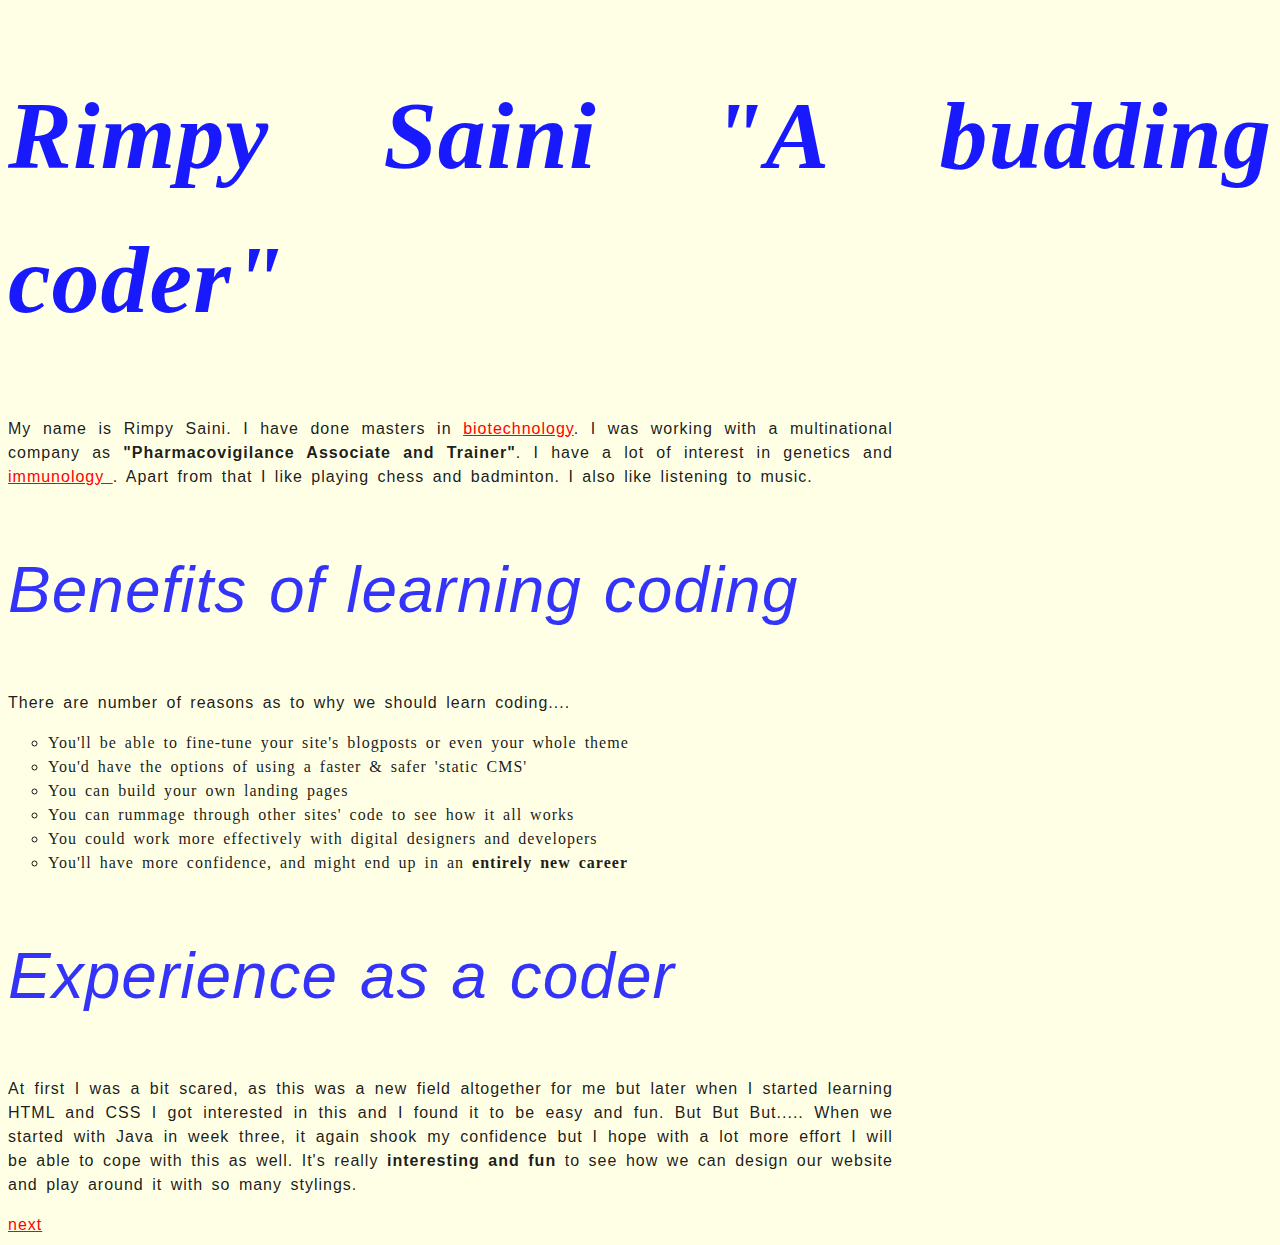
<file: index.html>
<!DOCTYPE html>
<html>
<head>
  <title> A Budding coder </title>
  <meta charset="UTF-8">
  <link rel="stylesheet" type="text/CSS" href="CSS/style.css">
</head>
<body>
  <h1> Rimpy Saini "A budding coder"</h1>
   <img src="rimpy.JPG" alt="Me">
   <p> My name is Rimpy Saini. I have done masters in <a href ="https://en.wikipedia.org/wiki/Biotechnology" target="_blank">biotechnology</a>. I was working
    with a multinational company as <strong>"Pharmacovigilance Associate and Trainer"</strong>. I have a lot of interest in genetics and <a href="https://en.wikipedia.org/wiki/Immunology" target="_blank"> immunology </a>.
     Apart from that I like playing chess and badminton.
    I also like listening to music.</p>

    <h2> Benefits of learning coding</h2>
    <p>
      There are number of reasons as to why we should learn coding....
      <div>
      <ol>
        <li>You'll be able to fine-tune your site's blogposts or even your whole theme</li>
        <li>You'd have the options of using a faster & safer 'static CMS'</li>
        <li>You can build your own landing pages</li>
        <li>You can rummage through other sites' code to see how it all works</li>
        <li>You could work more effectively with digital designers and developers</li>
        <li>You'll have more confidence, and might end up in an <strong>entirely new career</strong></li>
        </ol>
      </p>
    </div>
<h2> Experience as a coder </h2>
  <p> At first I was a bit scared, as this was a new field altogether for me but later when I started
    learning HTML and CSS I  got interested in this and I found it to be easy and fun.
    But But But.....
    When we started with Java in week three, it again shook my confidence but I hope with a lot more effort
    I will be able to cope with this as well.
    It's really <strong>interesting and fun </strong> to see how we can design our website and play around it with
    so many stylings.
  </p>
<a href="codefirstgirls.html">next</a>

<script type="text/javascript" src="js/main.js">

</script>
</body>
</html>
</file>
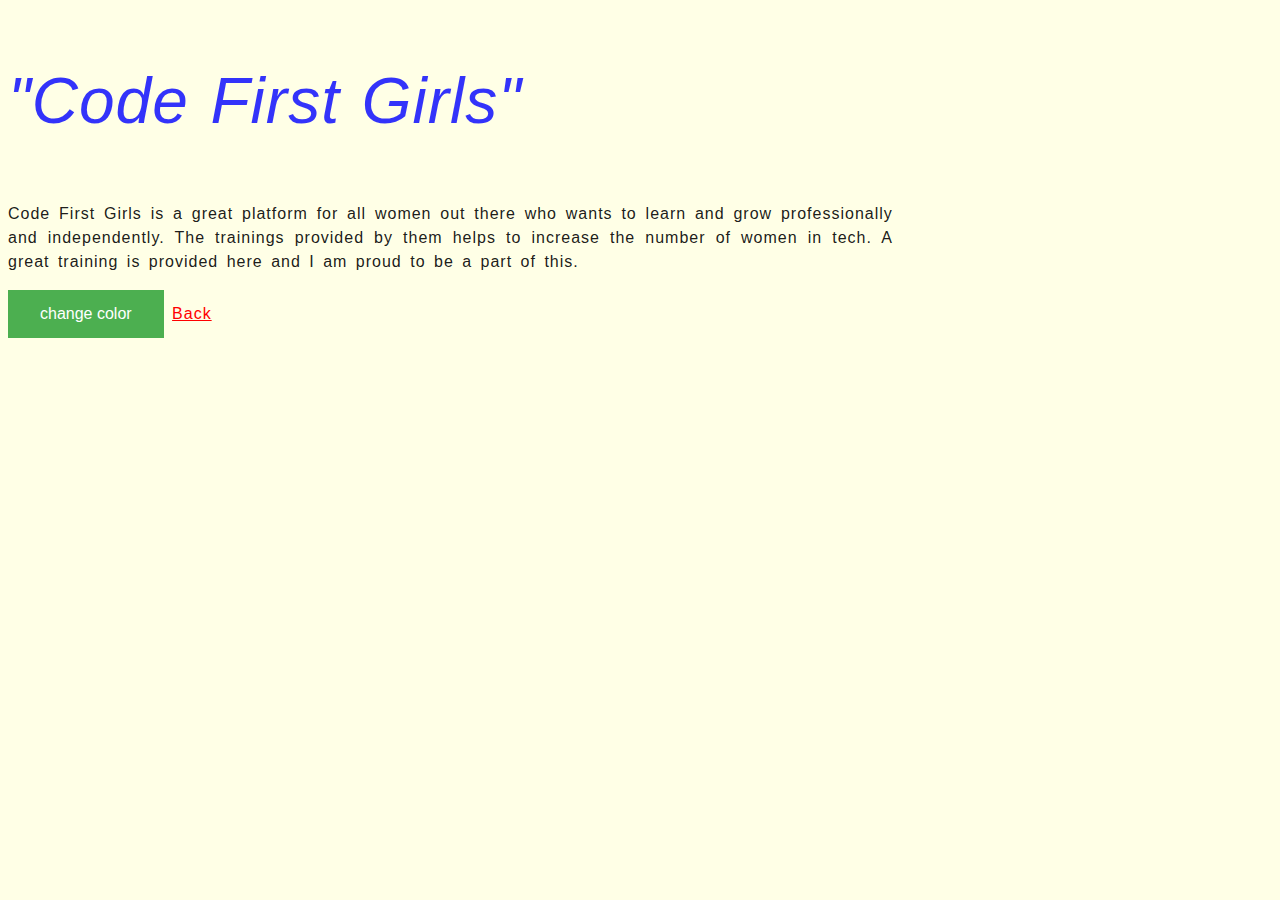
<file: codefirstgirls.html>
<!DOCTYPE html>
<html>
<head>
  <title> A Budding coder </title>
  <meta charset="UTF-8">
  <link rel="stylesheet" type="text/CSS" href="CSS/style.css">
</head>
<body>


  <h2> "Code First Girls" </h2>
  <p> Code First Girls is a great platform for all women out there who wants to learn and grow
    professionally and independently. The trainings provided by them helps to increase the number of women in tech.
    A great training is provided here and I am proud to be a part of this.
    </p>

    <button class="color">change color</button>


    <a href="index.html">Back</a>
    <script type="text/javascript" src="js/main.js">

</body>
</html>
</file>
<file: CSS/style.css>
body {
  text-align: justify;
  letter-spacing: 1px;
  word-spacing: 3px;
  line-height: 1.5;
  font-family: Arial, Helvetica, sans-serif;
  background-image: url("http://photonterrace.net/en/photon/behavior/file/32/img12.png");
  background-position: center;
  background-size:cover;
  background-color: rgba(255, 255, 128, .2);
  background-repeat: no-repeat;
  color: black;
}
button{
    background-color: #4CAF50; /* Green */
    border: none;
  color: white;
  padding: 15px 32px; text-align: center;
  text-decoration: none;
  display: inline-block;
  font-size: 16px;
}

img {
  width: 250px;
  height: 300px;
  position: absolute;
  top: 250px;
  right: 0px;
  bottom: 0px;
  left: 1500px;
}

h1 {
  font-size: 6em;
  font-style: italic;
  font-family: fantasy;
  color: rgb(0,0,255,.9);
}
div{
  font-family: cursive;

}
h2{
font-size: 4em;
font-style: oblique;
font-family: sans-serif;
color: rgb(0,0,255, 0.8);
font-weight: 100;
}

p{
width: 70%;
  font-size: 1em;
  color: rgb(0,0,0,0.9);
}
a {
  color: red;
  }
ol{
  list-style-type: circle;
  color: rgb(0,0,0,0.9);
}
</file>
